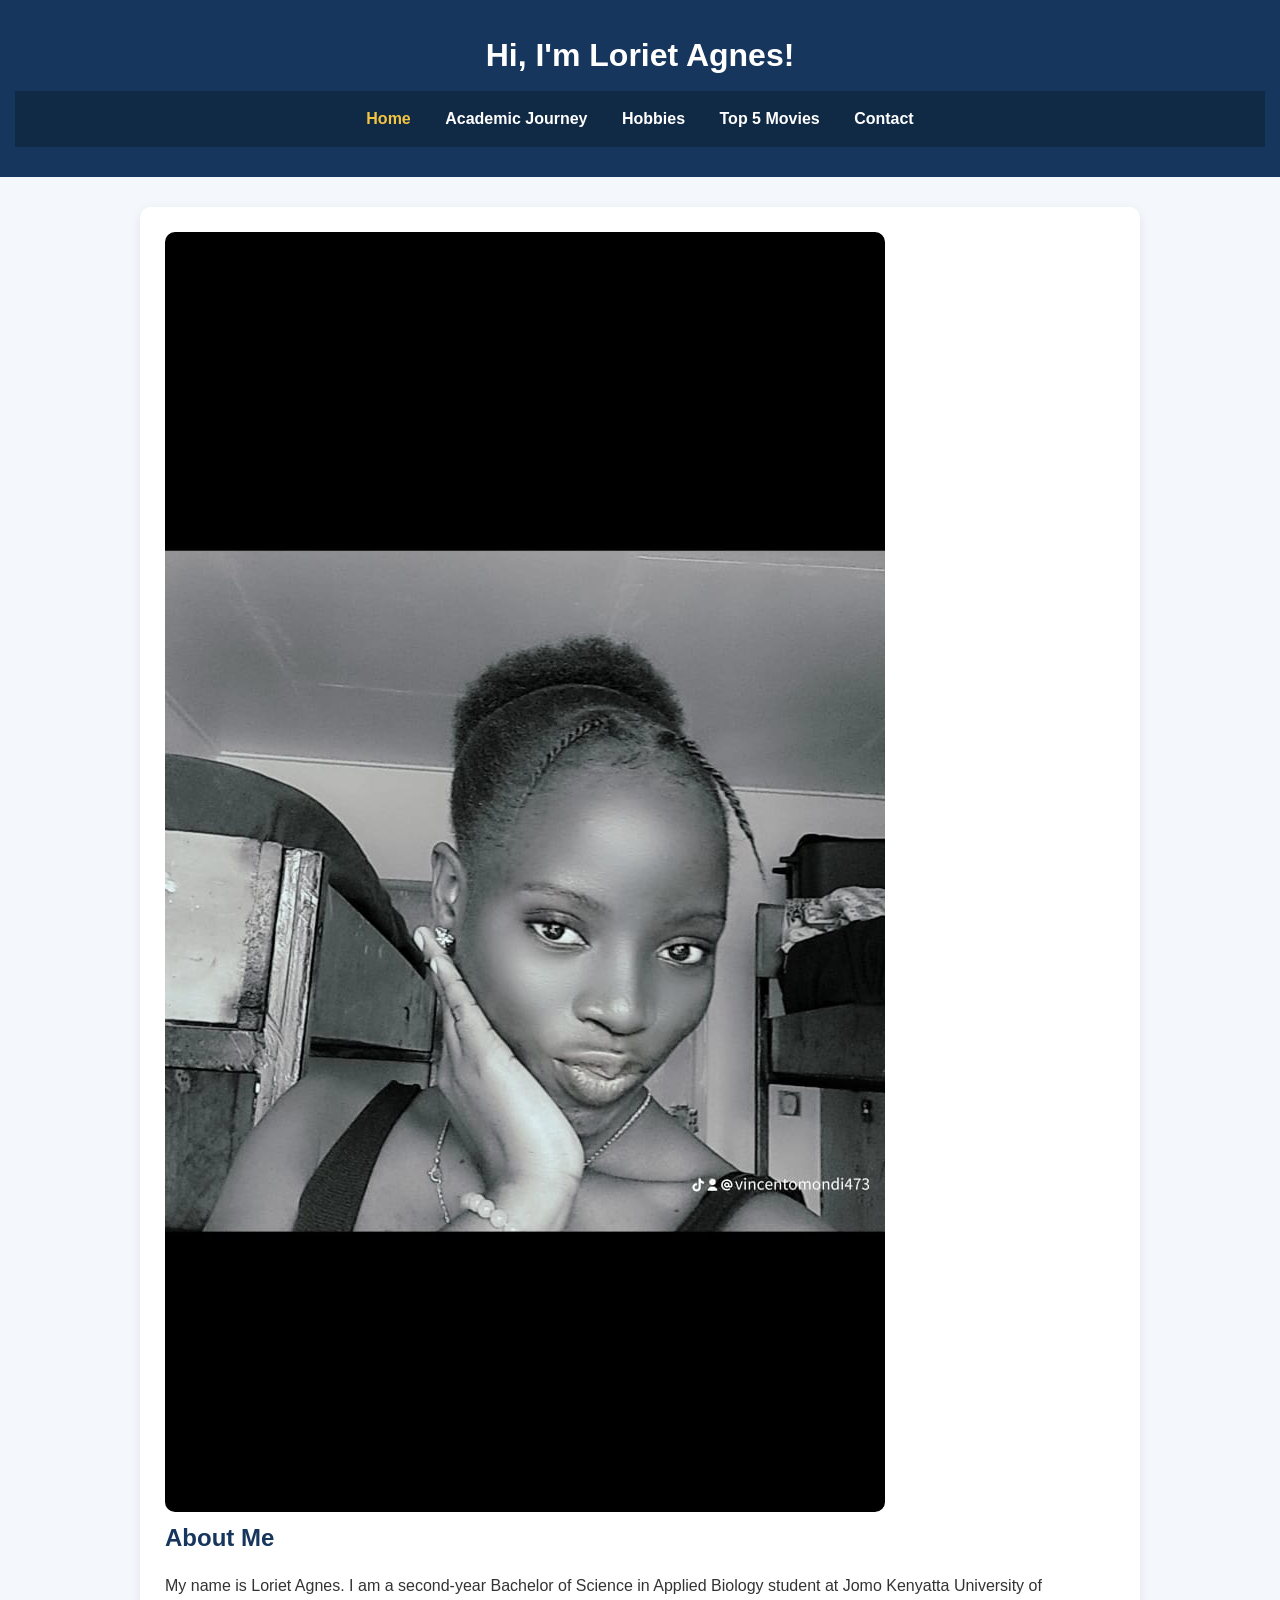
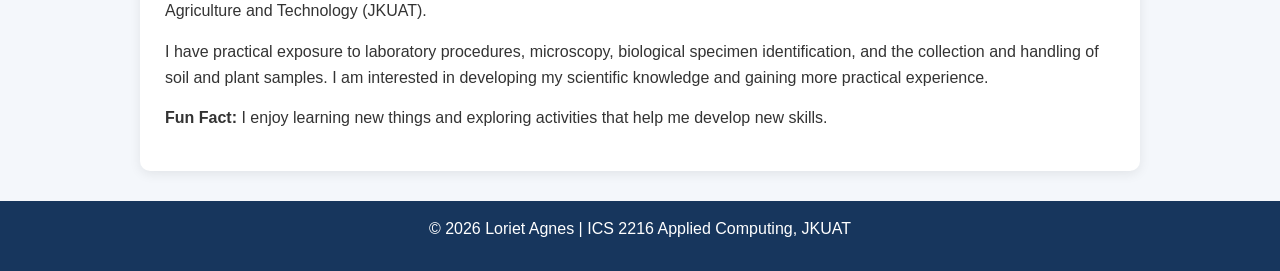
<file: index.html>
<!DOCTYPE html>
<html lang="en">
<head>
    <meta charset="utf-8">
    <meta name="viewport" content="width=device-width, initial-scale=1">
    <title>Loriet Agnes | Portfolio</title>
    <link rel="stylesheet" href="style.css">
</head>

<body>

    <header>
        <h1>Hi, I'm Loriet Agnes!</h1>

        <nav>
            <a href="index.html" class="active">Home</a>
            <a href="academic.html">Academic Journey</a>
            <a href="hobbies.html">Hobbies</a>
            <a href="movies.html">Top 5 Movies</a>
            <a href="contact.html">Contact</a>
        </nav>
    </header>

    <main>
        <section class="card hero">

            <img src="images/my-photo.jpg"
                 alt="Photo of Loriet Agnes"
                 class="profile-pic">

            <div>
                <h2>About Me</h2>

                <p>
                    My name is Loriet Agnes. I am a second-year
                    Bachelor of Science in Applied Biology student
                    at Jomo Kenyatta University of Agriculture and
                    Technology (JKUAT).
                </p>

                <p>
                    I have practical exposure to laboratory
                    procedures, microscopy, biological specimen
                    identification, and the collection and handling
                    of soil and plant samples. I am interested in
                    developing my scientific knowledge and gaining
                    more practical experience.
                </p>

                <p>
                    <strong>Fun Fact:</strong>
                    I enjoy learning new things and exploring
                    activities that help me develop new skills.
                </p>
            </div>

        </section>
    </main>

    <footer>
        <p>&copy; 2026 Loriet Agnes | ICS 2216 Applied Computing, JKUAT</p>
    </footer>

</body>
</html>
</file>
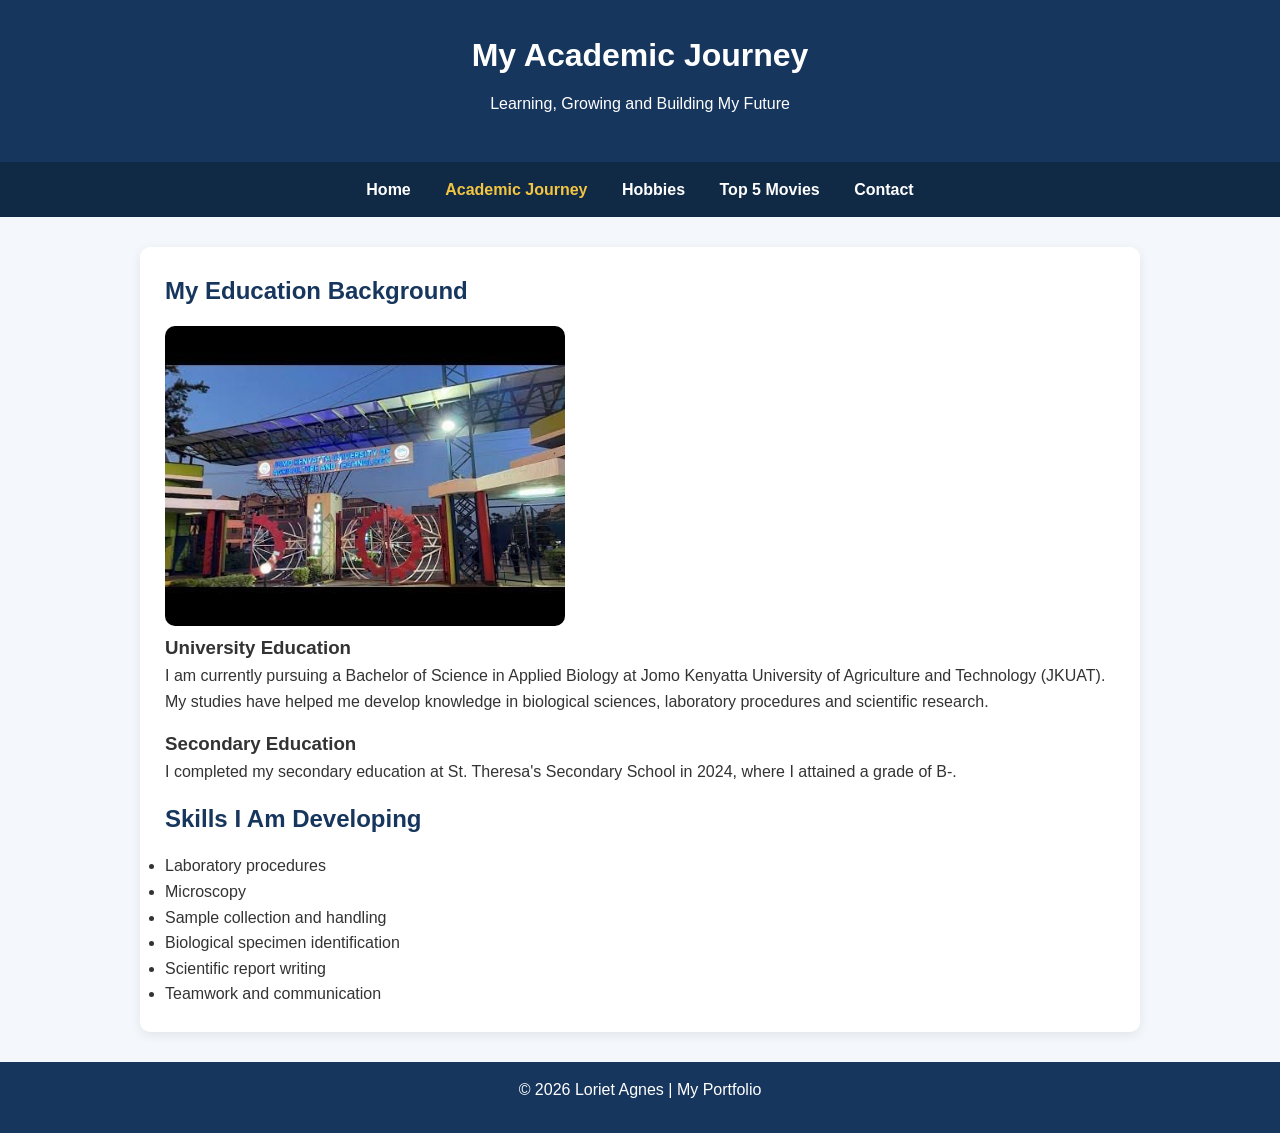
<file: academic.html>
<!DOCTYPE html>
<html lang="en">

<head>
    <meta charset="UTF-8">
    <meta name="viewport" content="width=device-width, initial-scale=1.0">

    <title>Academic Journey | Loriet Agnes</title>

    <link rel="stylesheet" href="style.css">
</head>

<body>

    <header>
        <h1>My Academic Journey</h1>
        <p>Learning, Growing and Building My Future</p>
    </header>

    <nav>
        <a href="index.html">Home</a>
        <a href="academic.html" class="active">Academic Journey</a>
        <a href="hobbies.html">Hobbies</a>
        <a href="movies.html">Top 5 Movies</a>
        <a href="contact.html">Contact</a>
    </nav>

    <main>

        <h2>My Education Background</h2>

        <img src="images/campus.jpg"
             alt="Photograph of my university campus"
             width="400">

        <h3>University Education</h3>

        <p>
            I am currently pursuing a Bachelor of Science
            in Applied Biology at Jomo Kenyatta University
            of Agriculture and Technology (JKUAT).
            My studies have helped me develop knowledge
            in biological sciences, laboratory procedures
            and scientific research.
        </p>

        <h3>Secondary Education</h3>

        <p>
            I completed my secondary education at
            St. Theresa's Secondary School in 2024,
            where I attained a grade of B-.
        </p>

        <h2>Skills I Am Developing</h2>

        <ul>
            <li>Laboratory procedures</li>
            <li>Microscopy</li>
            <li>Sample collection and handling</li>
            <li>Biological specimen identification</li>
            <li>Scientific report writing</li>
            <li>Teamwork and communication</li>
        </ul>

    </main>

    <footer>
        <p>&copy; 2026 Loriet Agnes | My Portfolio</p>
    </footer>

</body>
</html>
</file>
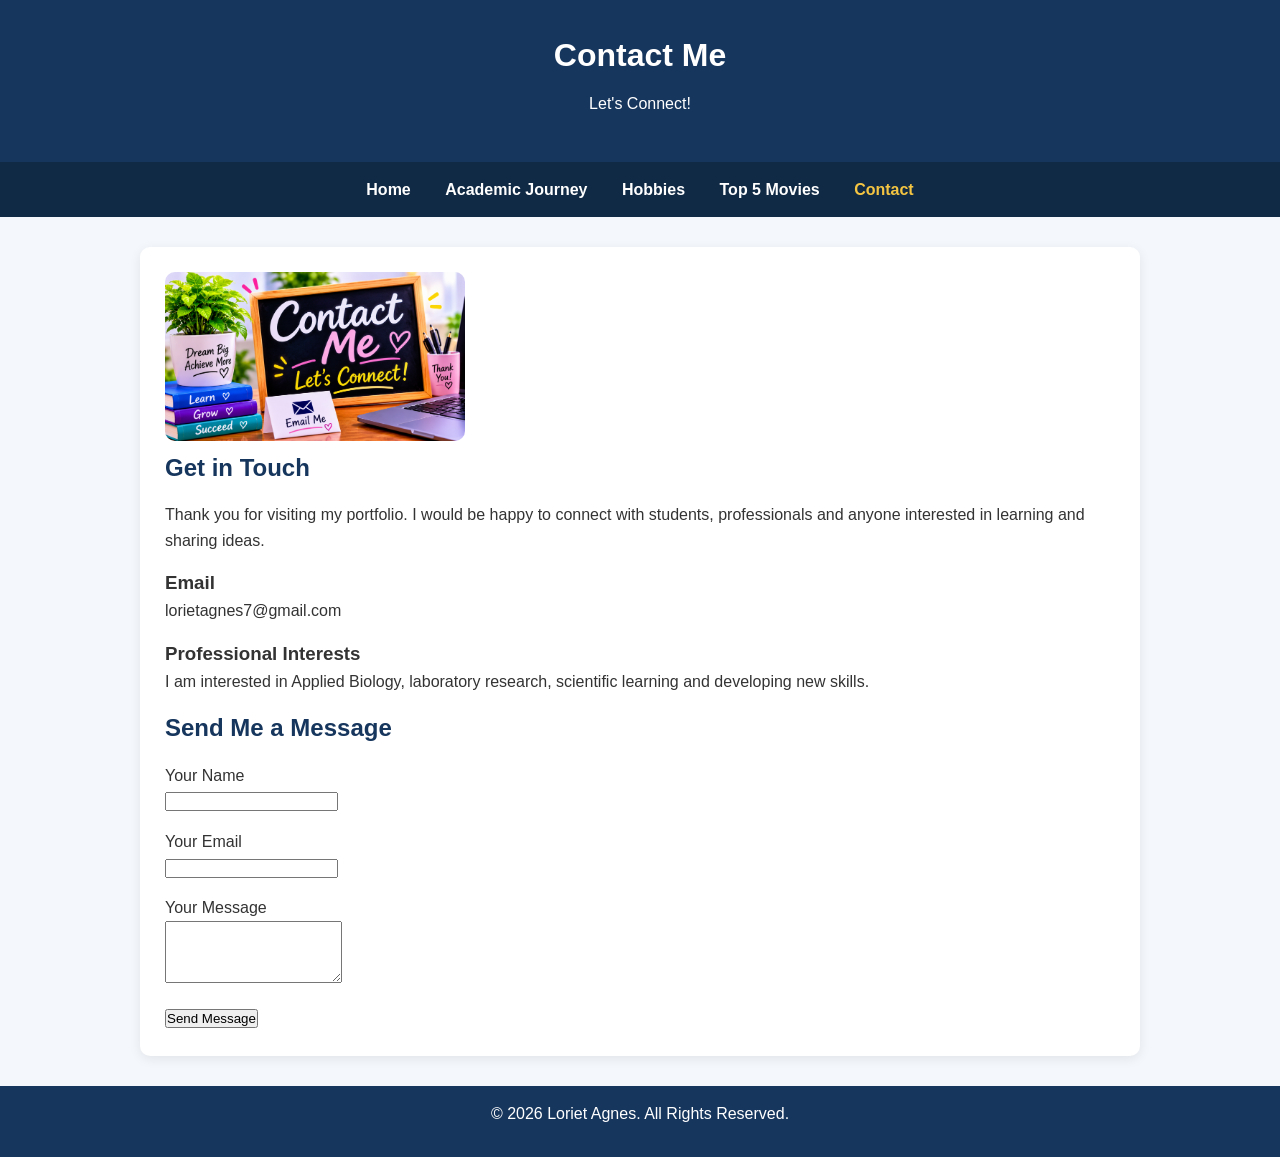
<file: contact.html>
<!DOCTYPE html>
<html lang="en">
<head>
    <meta charset="UTF-8">
    <meta name="viewport" content="width=device-width, initial-scale=1.0">
    <title>Contact Me - Loriet Agnes</title>
    <link rel="stylesheet" href="style.css">
</head>

<body>

<header>
    <h1>Contact Me</h1>
    <p>Let's Connect!</p>
</header>

<nav>
    <a href="index.html">Home</a>
    <a href="academic.html">Academic Journey</a>
    <a href="hobbies.html">Hobbies</a>
    <a href="movies.html">Top 5 Movies</a>
    <a href="contact.html" class="active">Contact</a>
</nav>

<main>

    <section class="card">
        <img src="images/contact.jpg"
             alt="A welcoming workspace with books and a contact message"
             width="300">

        <h2>Get in Touch</h2>

        <p>
            Thank you for visiting my portfolio.
            I would be happy to connect with students,
            professionals and anyone interested in
            learning and sharing ideas.
        </p>

        <h3>Email</h3>
        <p>lorietagnes7@gmail.com</p>

        <h3>Professional Interests</h3>
        <p>
            I am interested in Applied Biology, laboratory
            research, scientific learning and developing
            new skills.
        </p>
    </section>

    <section class="card">

        <h2>Send Me a Message</h2>

        <form action="INSTRUCTOR-PROVIDED-ADDRESS" method="post">

            <p>
                <label for="name">Your Name</label><br>
                <input type="text" id="name"
                       name="sender_name" required>
            </p>

            <p>
                <label for="email">Your Email</label><br>
                <input type="email" id="email"
                       name="sender_email" required>
            </p>

            <p>
                <label for="msg">Your Message</label><br>
                <textarea id="msg" name="message"
                          rows="4" required></textarea>
            </p>

            <button class="btn" type="submit">
                Send Message
            </button>

        </form>

    </section>

</main>

<footer>
    <p>&copy; 2026 Loriet Agnes. All Rights Reserved.</p>
</footer>

</body>
</html>
</file>
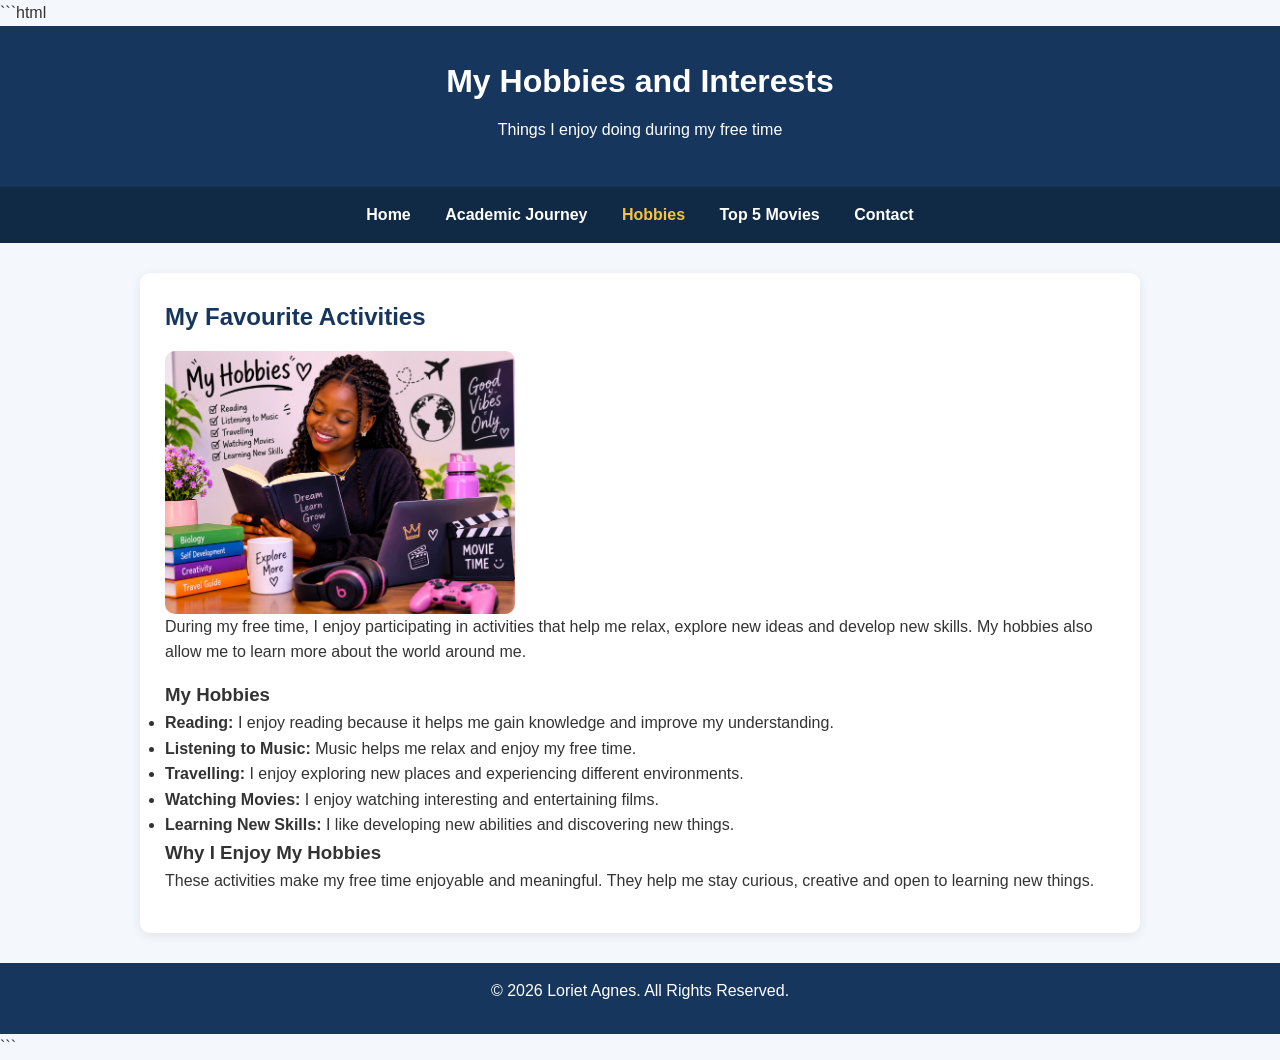
<file: hobbies.html>
```html
<!DOCTYPE html>
<html lang="en">
<head>
    <meta charset="UTF-8">
    <meta name="viewport" content="width=device-width, initial-scale=1.0">
    <title>My Hobbies - Loriet Agnes</title>
    <link rel="stylesheet" href="style.css">
</head>

<body>

    <header>
        <h1>My Hobbies and Interests</h1>
        <p>Things I enjoy doing during my free time</p>
    </header>

    <nav>
        <a href="index.html">Home</a>
        <a href="academic.html">Academic Journey</a>
        <a href="hobbies.html" class="active">Hobbies</a>
        <a href="movies.html">Top 5 Movies</a>
        <a href="contact.html">Contact</a>
    </nav>

    <main>
        <section>
            <h2>My Favourite Activities</h2>

            <img src="images/hobbies.jpg"
                 alt="Image representing my hobbies and interests"
                 width="350">

            <p>
                During my free time, I enjoy participating in activities
                that help me relax, explore new ideas and develop new skills.
                My hobbies also allow me to learn more about the world around me.
            </p>

            <h3>My Hobbies</h3>

            <ul>
                <li>
                    <strong>Reading:</strong>
                    I enjoy reading because it helps me gain knowledge
                    and improve my understanding.
                </li>

                <li>
                    <strong>Listening to Music:</strong>
                    Music helps me relax and enjoy my free time.
                </li>

                <li>
                    <strong>Travelling:</strong>
                    I enjoy exploring new places and experiencing
                    different environments.
                </li>

                <li>
                    <strong>Watching Movies:</strong>
                    I enjoy watching interesting and entertaining films.
                </li>

                <li>
                    <strong>Learning New Skills:</strong>
                    I like developing new abilities and discovering new things.
                </li>
            </ul>

            <h3>Why I Enjoy My Hobbies</h3>

            <p>
                These activities make my free time enjoyable and meaningful.
                They help me stay curious, creative and open to learning new things.
            </p>

        </section>
    </main>

    <footer>
        <p>&copy; 2026 Loriet Agnes. All Rights Reserved.</p>
    </footer>

</body>
</html>
```
</file>
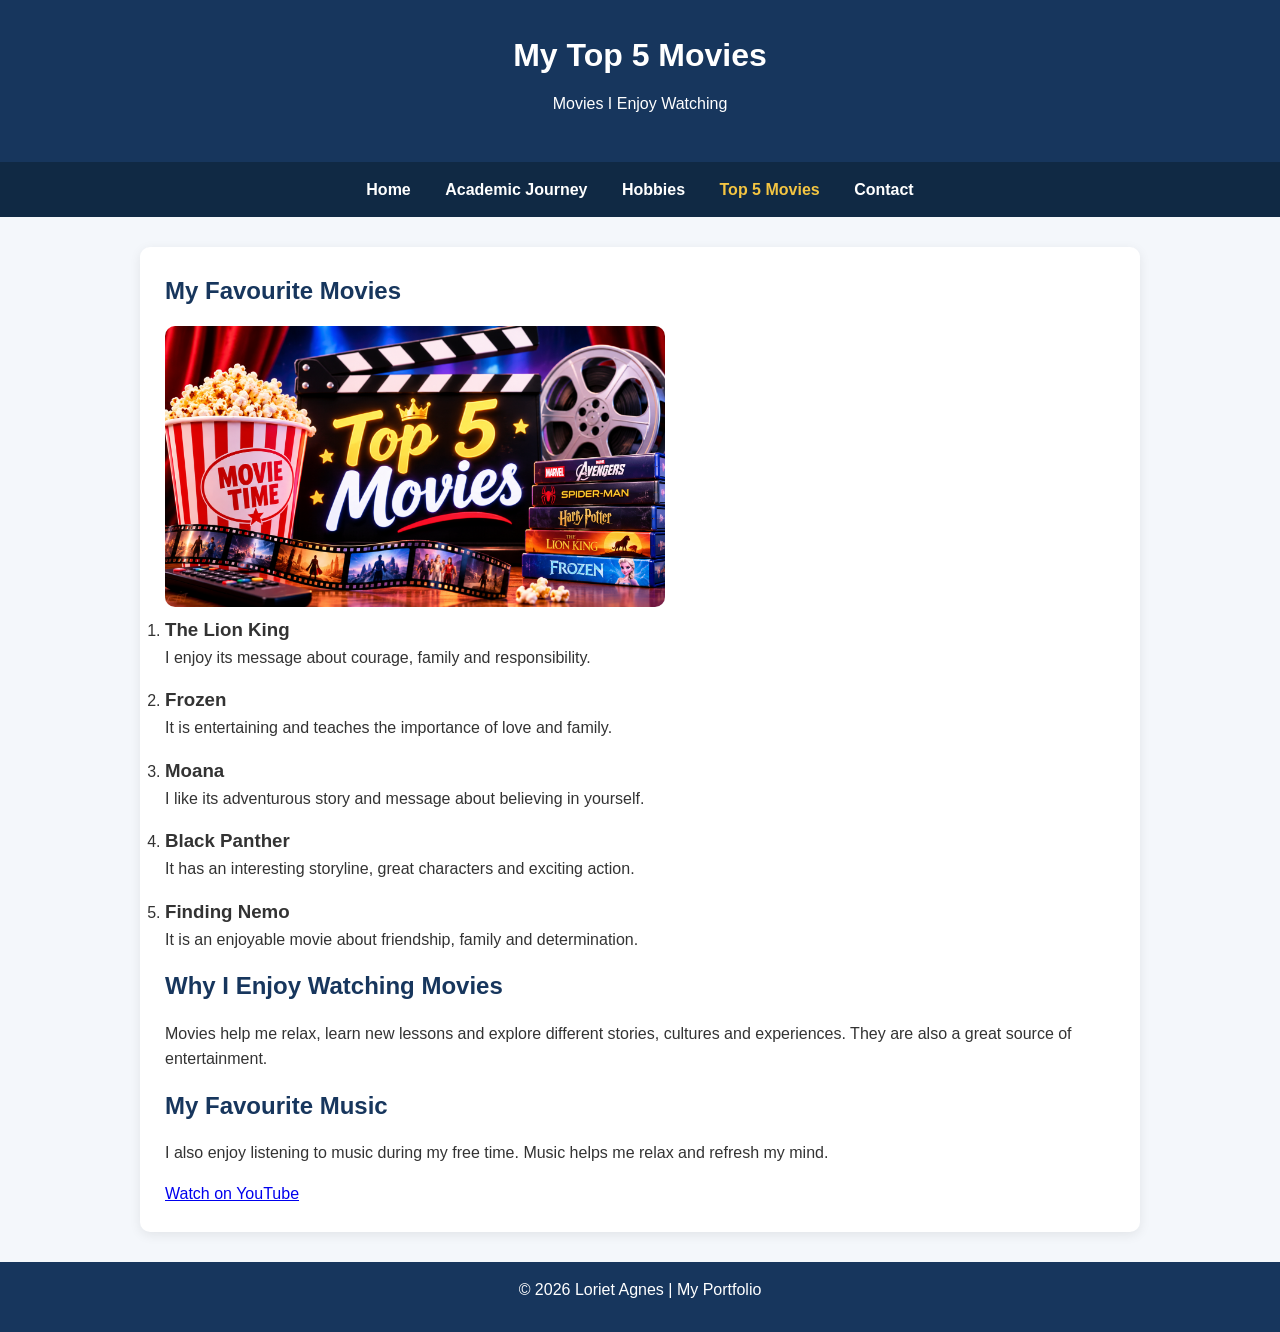
<file: movies.html>
<!DOCTYPE html>
<html lang="en">

<head>
    <meta charset="UTF-8">
    <meta name="viewport" content="width=device-width, initial-scale=1.0">

    <title>Top 5 Movies | Loriet Agnes</title>

    <link rel="stylesheet" href="style.css">
</head>

<body>

<header>
    <h1>My Top 5 Movies</h1>
    <p>Movies I Enjoy Watching</p>
</header>

<nav>
    <a href="index.html">Home</a>
    <a href="academic.html">Academic Journey</a>
    <a href="hobbies.html">Hobbies</a>
    <a href="movies.html" class="active">Top 5 Movies</a>
    <a href="contact.html">Contact</a>
</nav>

<main>

    <h2>My Favourite Movies</h2>

    <img src="images/movies.jpg"
         alt="Movie night poster"
         width="500">

    <ol>

        <li>
            <h3>The Lion King</h3>
            <p>I enjoy its message about courage, family and responsibility.</p>
        </li>

        <li>
            <h3>Frozen</h3>
            <p>It is entertaining and teaches the importance of love and family.</p>
        </li>

        <li>
            <h3>Moana</h3>
            <p>I like its adventurous story and message about believing in yourself.</p>
        </li>

        <li>
            <h3>Black Panther</h3>
            <p>It has an interesting storyline, great characters and exciting action.</p>
        </li>

        <li>
            <h3>Finding Nemo</h3>
            <p>It is an enjoyable movie about friendship, family and determination.</p>
        </li>

    </ol>

    <h2>Why I Enjoy Watching Movies</h2>

    <p>
        Movies help me relax, learn new lessons and explore
        different stories, cultures and experiences.
        They are also a great source of entertainment.
    </p>

    <h2>My Favourite Music</h2>

    <p>
        I also enjoy listening to music during my free time.
        Music helps me relax and refresh my mind.
    </p>

    <a href="https://www.youtube.com/watch?v=TwHlOrAtxes"
       target="_blank"
       rel="noopener noreferrer">
        Watch on YouTube
    </a>

</main>

<footer>
    <p>&copy; 2026 Loriet Agnes | My Portfolio</p>
</footer>

</body>
</html>
</file>
<file: style.css>
/* General page styling */
* {
    margin: 0;
    padding: 0;
    box-sizing: border-box;
}

body {
    font-family: Arial, sans-serif;
    background-color: #f4f7fb;
    color: #333;
    line-height: 1.6;
}

/* Header */
header {
    background-color: #17365d;
    color: white;
    text-align: center;
    padding: 30px 15px;
}

header h1 {
    font-size: 32px;
    margin-bottom: 10px;
}

/* Navigation */
nav {
    background-color: #102944;
    padding: 15px;
    text-align: center;
}

nav a {
    color: white;
    text-decoration: none;
    margin: 0 15px;
    font-weight: bold;
}

nav a:hover,
nav a.active {
    color: #f4c542;
}

/* Main content */
main {
    max-width: 1000px;
    margin: 30px auto;
    padding: 25px;
    background-color: white;
    border-radius: 10px;
    box-shadow: 0 3px 12px rgba(0, 0, 0, 0.08);
}

h2 {
    color: #17365d;
    margin-bottom: 15px;
}

p {
    margin-bottom: 15px;
}

/* Images */
img {
    max-width: 100%;
    height: auto;
    border-radius: 10px;
}

/* Footer */
footer {
    background-color: #17365d;
    color: white;
    text-align: center;
    padding: 15px;
    margin-top: 30px;
}

/* Mobile responsiveness */
@media (max-width: 600px) {
    nav a {
        display: inline-block;
        margin: 8px;
    }

    main {
        margin: 15px;
        padding: 18px;
    }

    header h1 {
        font-size: 25px;
    }
}
</file>
